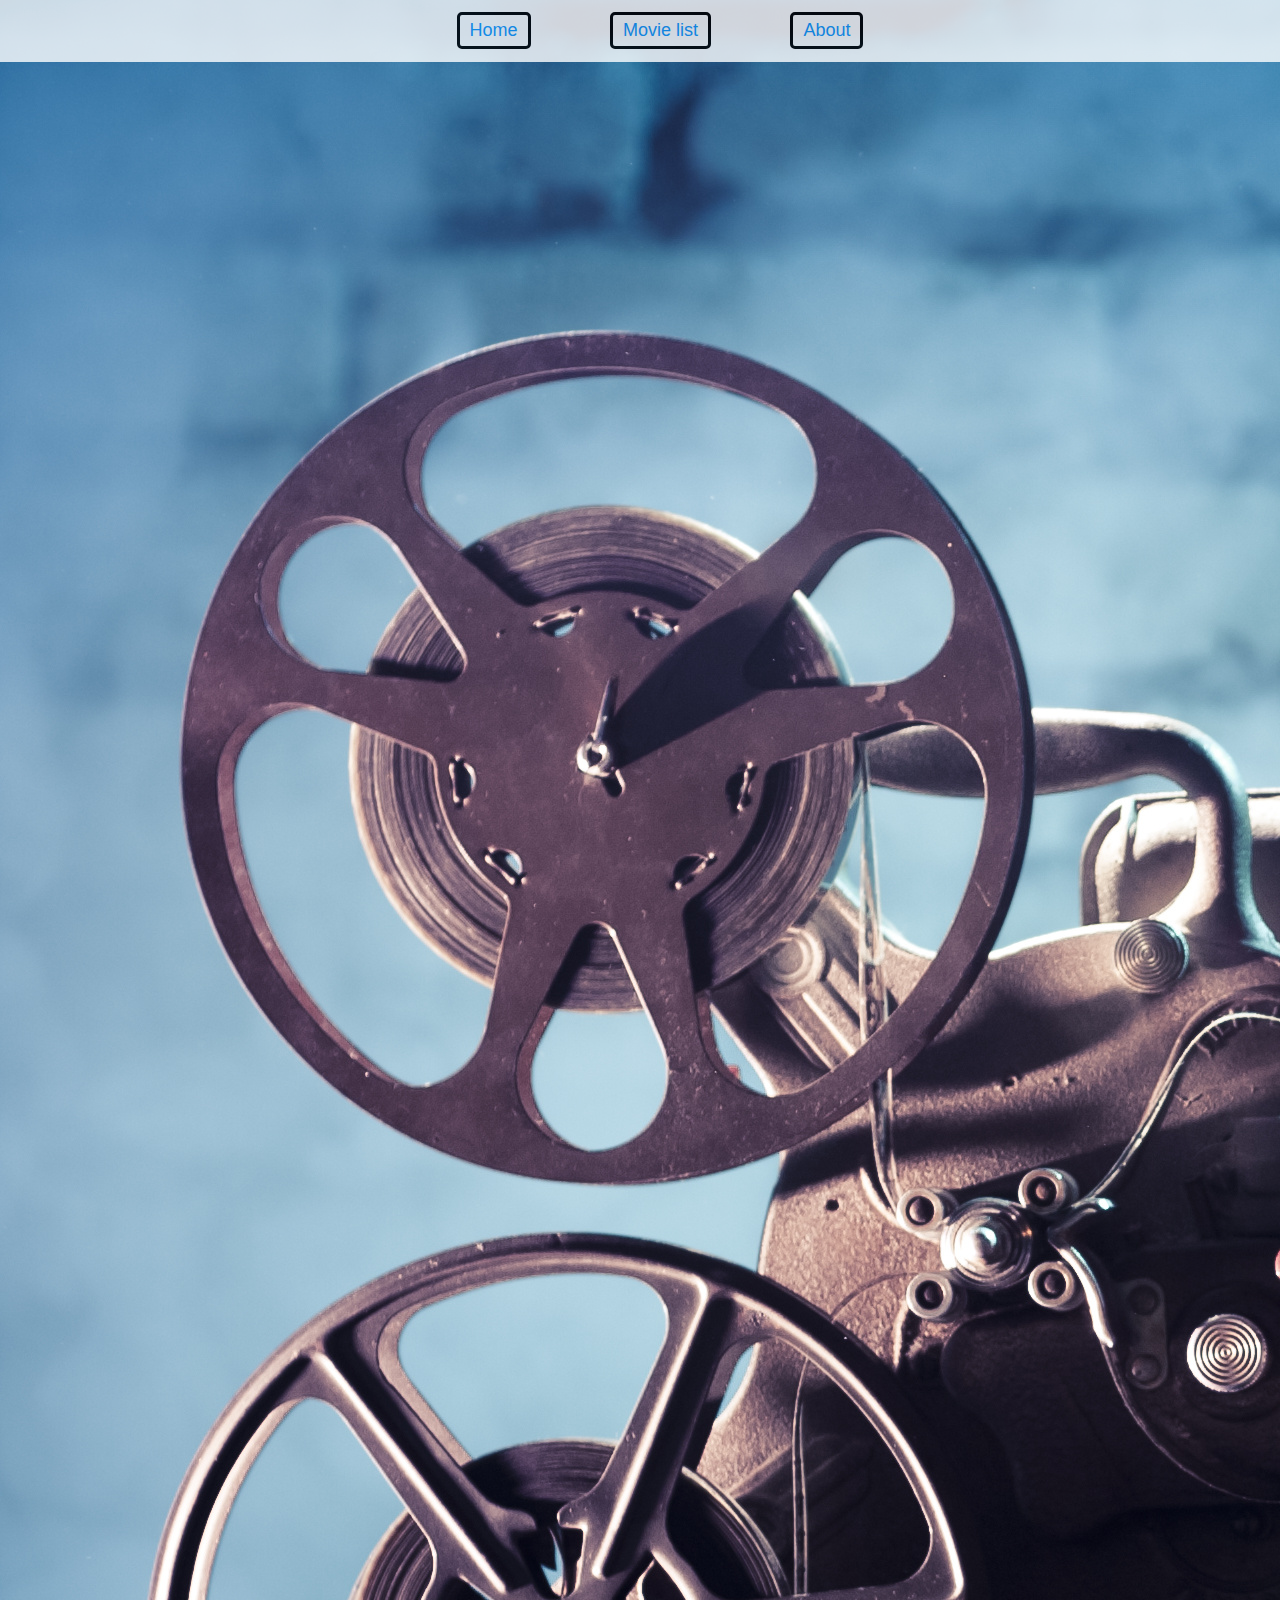
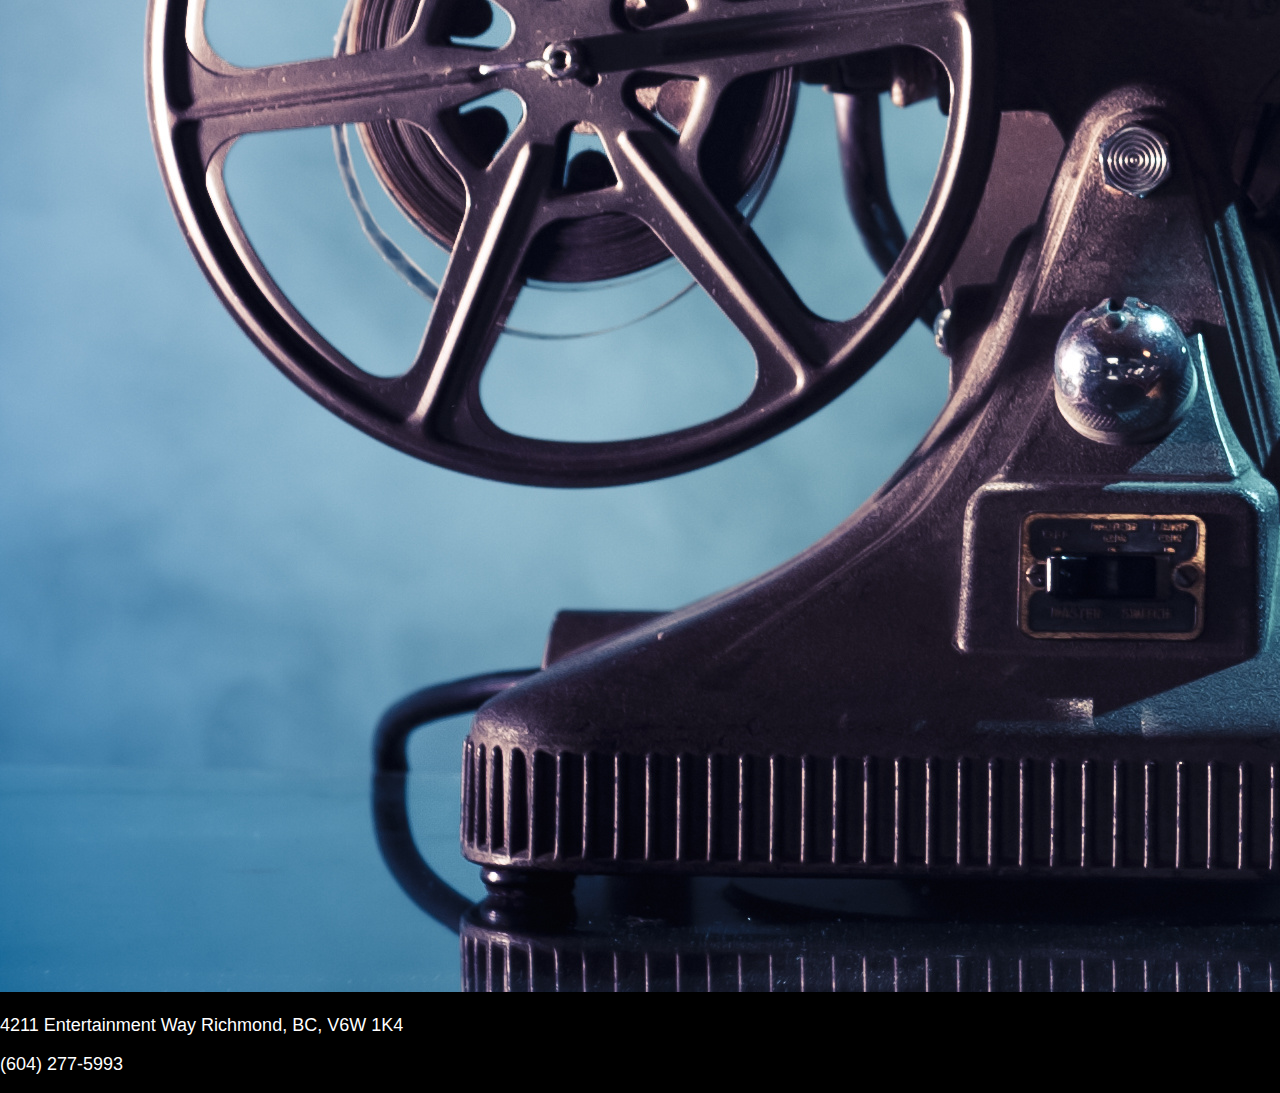
<file: about.html>
<!DOCTYPE html>
<html>
<head>
	<title>About</title>
	<link rel="stylesheet" type="text/css" href="css/style.css">
	<link rel="stylesheet" type="text/css" href="css/normalize.css">
</head>
<body>
<nav>
<ul>
    <li><a herf="movie.html">Home</a></li>
    <li><a herf="movie list.html">Movie list</a></li>
    <li><a herf="about.html">About</a></li>
</ul>
</nav>
<div class="about-image">
<img class="circle-img" src="img/p1.jpg">
<P>4211 Entertainment Way  Richmond, BC, V6W 1K4</P>
<p>(604) 277-5993</p>

	
</div>    


</body>
</html>
</file>
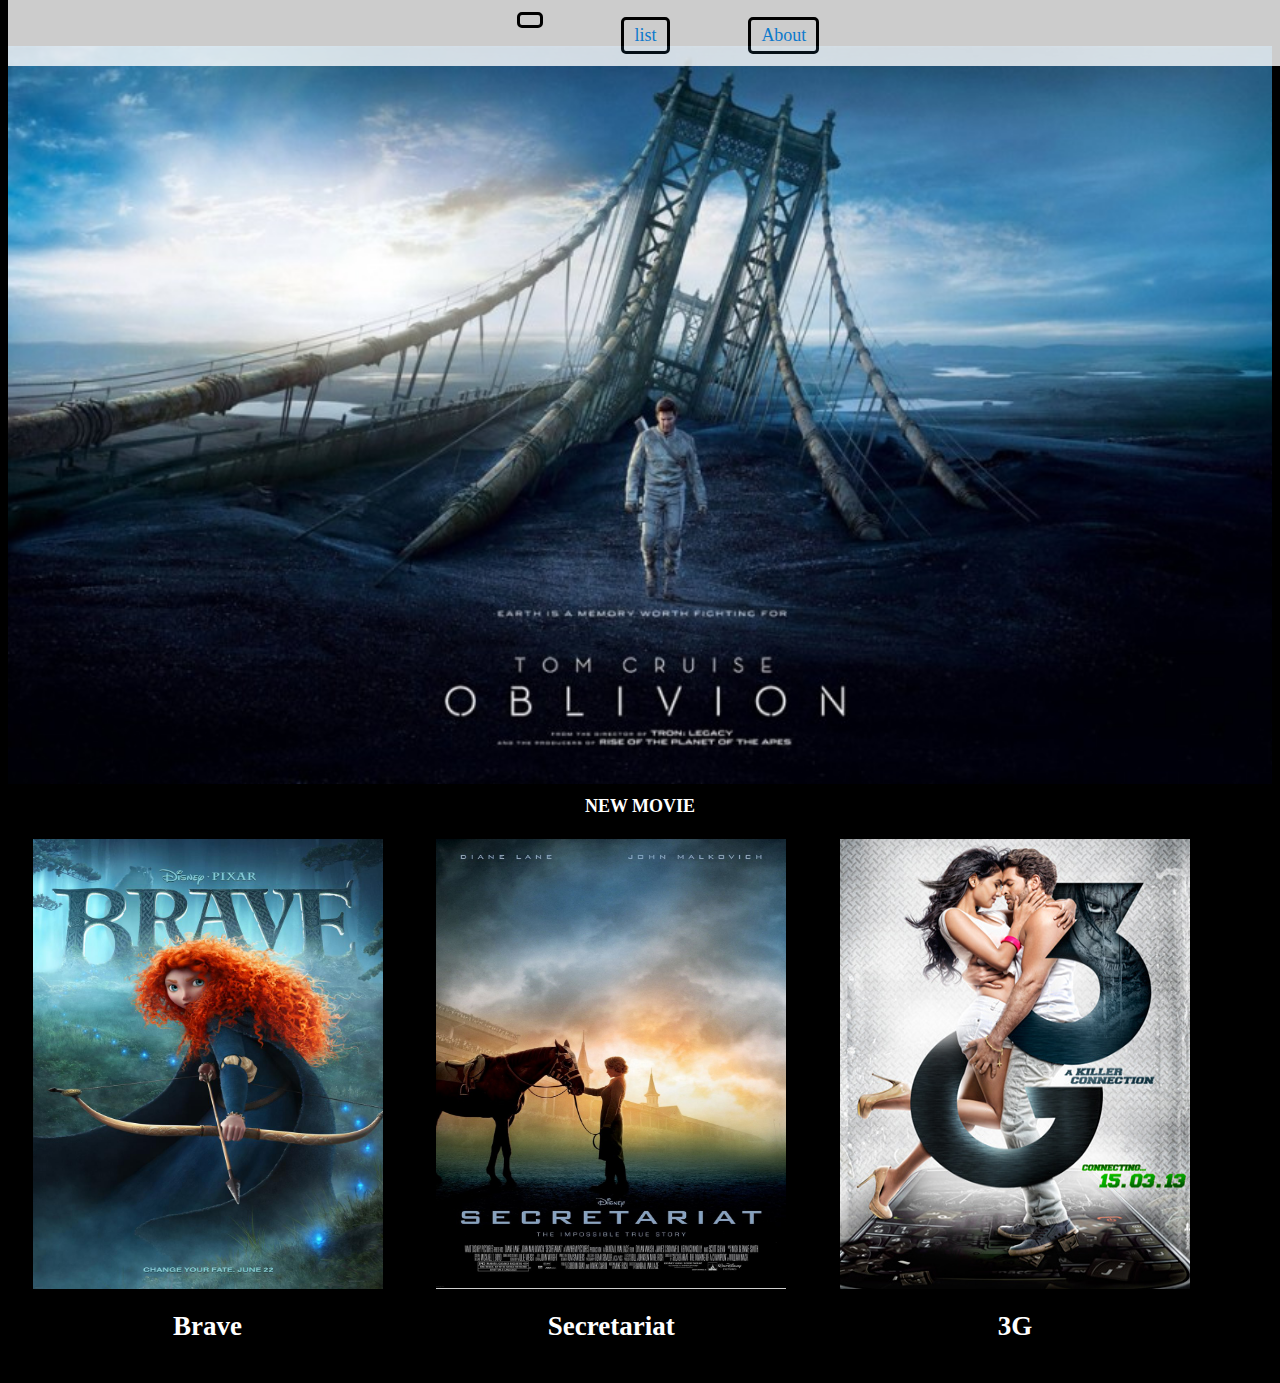
<file: movie.html>
<html>
<head>
   <title> New Movie.</title>
   <link rel="stylesheet" type="text/css" href="css/style.css">
</head>
<body>
<nav>
    <ul>
 	    <li></li>
 	    <li>list</li>
 	    <li>About</li>
    </ul>
 </nav>

 
 <img class="banner" src="img/banner.jpg">


 <h1>NEW MOVIE</h1>

 <div class-"S1">

     <div class="pic"><img src="img/brave-movie-poster1.jpg"width ="350" height="450">
     <h2>Brave</h2>
     </div>


     <div class="pic"><img src="img/secretariat-movie-poster.jpg"width="350"height="450">
         <h2>Secretariat</h2>
     </div>  


     <div class="pic"><img src="img/3g.jpg"width="350"height="450">
     <h2>3G</h2>
     </div>


 </div>


 

 


</body>
</html>
</file>
<file: css/style.css>
html{
	front-family:Helvetica, Arial;
	font-size: 18px;
	/*font-size在HTML中表示基础字体的大小*/
}

a{
	text-decoration: none;
}

body{
	 background-color: black;
     color :rgba(255,255,255,1);
     /*Opacity：.5; 字体透明度； ＃000000 16进制的色彩表示； 
     rgba另一种色彩表示*/
}



h1{
	font-size: 1rem;
	/*rem确定是几倍大小的基础字体大小*/
	font-weight:800;
	/*字体选择normal，bold，thin或者用数字*/
	text-align: center;
}

h2{
     font-size: 1.5rem;

}


nav ul li{
	display: inline-block;
	margin: 10px 70px;
	/*margin:20px 50px 0 20px*/
	/*用Margin时第一个参数是上下，第二个是左右*/
	/*四个时候的顺序是 上 右 下 左*/
	/*margin-top :20px
	  margin-right:50px
	  margin-bottom:0
	  margin-left:50px;*/
	color : #1099FF;
	/*background-color: blue;*/
	padding: 5px 10px;
	border: 3px solid black;
	border-radius: 5px;
	transition: background-color .5s;

}


nav ul li:hover{
	background-color:grey

}


nav ul{
	text-align: center;
	list-style-type: none;
	/*取消文字前面的点*/
	margin: 0;
}


nav {
	background-color :white;
	width:100%;
	/*position: fixed;*/
	/*z-index: 999;*/
}

.banner{
	margin: 38px 0 0 0;
	width:100% ;

}

/*body ul ul div{
	display: inline-block;
	font-size: 2rem;
	text-align: center;
	margin: 10px;
	list-style-type: none;
}*/



.pic{
	display: inline-block;
	width:30%;
	text-align: center;
	margin: 10px 10px 10px 10px;
	font-size: 2rem;
	border: 0px solid;
	transition: opacity.5s;
	
}

.pic:hover{
	opacity: 1;
}

.top{
	margin: 60px;
}
.movie-table{
	display: inline-block;
	margin: 10px 20px 20px 20px;
}

.movie img {
	width: 100%;
}

.movie-table{
	width: 80%;
	border: 1px solid white;
	text-align: center;
	margin-left: 10%;
	margin-right: 10%;
	margin-bottom: 25%;
	margin-top: 10%
}

.movie-table tr th,.movie-table tr td {
	padding: 20px;
	border:1px solid white;
}

nav ul li a:hover{
	display: inline-block;
	color: blue;
}

nav ul li {
	display: inline-block;
	margin: 1% 3%;
}

nav ul{
	text-align: center;
	list-style-type: none;
	margin: 0;
}

nav{
	background: white;
	width:100%;
	opacity: 0.8;
	position: fixed;
	top:0;
	z-index: 999;
}

.banner{
	margin: 38px 0 0 0;
	width:100% ;

}

.column1{
	width:100px;
}

.column2{
	width:300px;
}

.column3{
	width: 300px;
}


.center-icon{
	text-align: center;
}

.ticket-btn{
	background-color: black; 
	background: transparent;
	border-radius: 5px;
	padding:10px;
}

.alert-btn{
	background-color: red;
}
</file>
